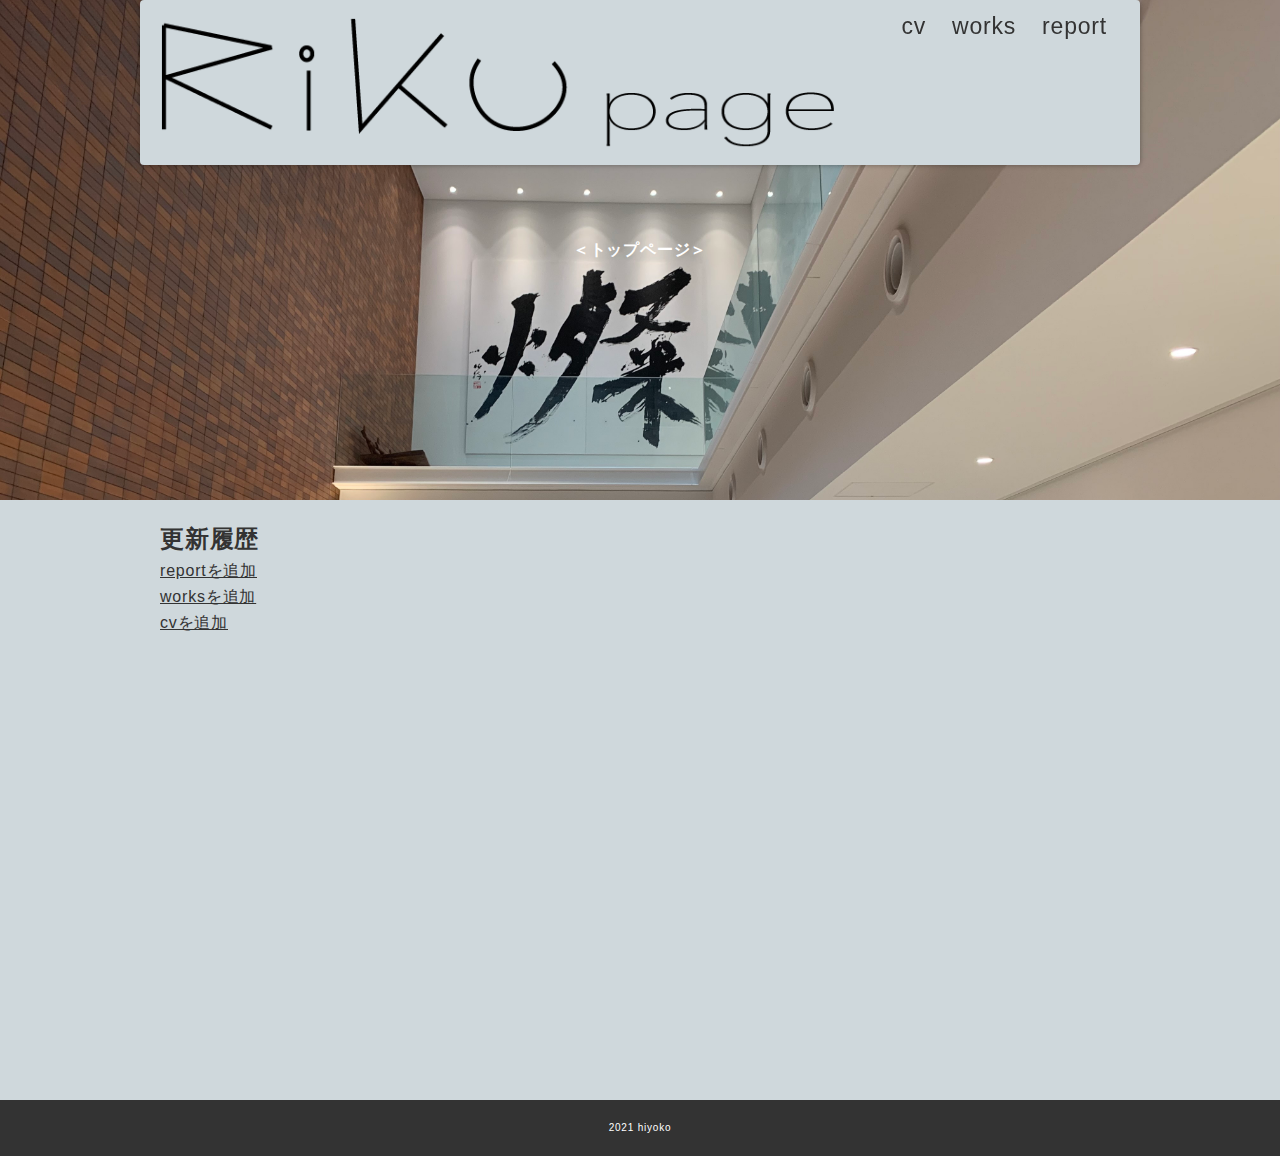
<file: index.html>
<!DOCTYPE html>
<html lang="ja">
<head>
  <meta charset="UTF-8">
  <meta http-equiv="X-UA-Compatible" content="IE=edge">
  <meta name="viewport" content="width=device-width, initial-scale=1.0">
  <link rel="stylesheet" href="./css/style.css">
  <title>トップページ</title>
</head>
<body>
  
  <header>
    <div class="inner">
      <p id="header_logo">
        <a href="./index.html"><img src="./images/rogo2.png" alt=""></a>
      </p>
      <ul id="global_menu">
        <li><a href="./cv.html">cv</a></li>
        <li><a href="./works/index.html">works</a></li>
        <li><a href="./reports/index.html">report</a></li>
      </ul>
    </div>
  </header>

  <section>
    <!-- 空の要素だけどcssで背景を設定している -->
    <div class="top_eye_catch">
      ＜トップページ＞
    </div>
    <div class="contents">
      <h2>更新履歴</h2>
      <ul>
        <li><a href="./reports/report01.html">reportを追加</a></li>
        <li><a href="./works/work01.html">worksを追加</a></li>
        <li><a href="./cv.html">cvを追加</a></li>
      </ul>

      
    </div>
  </section>

  <footer>
    2021 hiyoko
  </footer>


</body>
</html>
</file>
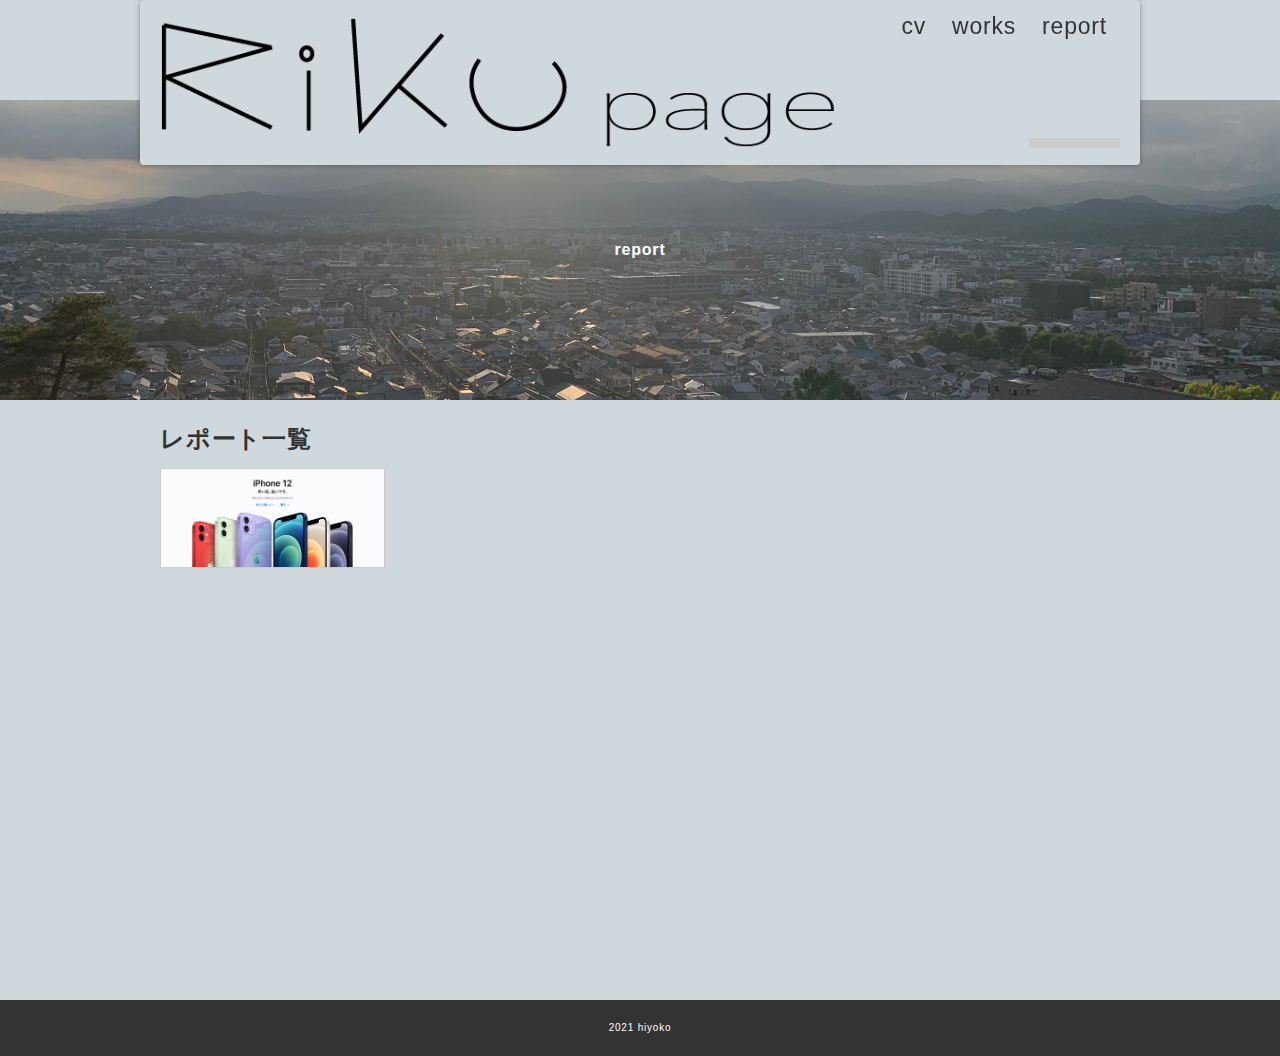
<file: reports/index.html>
<!DOCTYPE html>
<html lang="ja">
<head>
  <meta charset="UTF-8">
  <meta http-equiv="X-UA-Compatible" content="IE=edge">
  <meta name="viewport" content="width=device-width, initial-scale=1.0">
  <!-- トップページとはリンクが変わるので注意 -->
  <link rel="stylesheet" href="../css/style.css">
  <title>レポート一覧ページ</title>
</head>
<body class="contents_page">
  
  <header>
    <div class="inner">
      <p id="header_logo">
        <a href="../index.html"><img src="../images/rogo2.png" alt=""></a>
      </p>
      <ul id="global_menu">
        <!-- トップページとはリンクが変わるので注意 -->
        <li><a href="../cv.html">cv</a></li>
        <li><a href="../works/index.html">works</a></li>
        <li class="current"><a href="./index.html">report</a></li>
      </ul>
    </div>
  </header>

  <section>
    <!-- 空の要素だけどcssで背景を設定している -->
    <div class="report_eye_catch">
      report
    </div>
    <div class="contents">
      <h2>レポート一覧</h2>
      <ul class="thumb_list">
        <li><a href="./report01.html"><img src="./images/NZCK70EgzSZEK9c1624603187_1624603196.png" alt="サムネイル"></a></li>
      </ul>
    </div>
  </section>

  <footer>
    2021 hiyoko
  </footer>


</body>
</html>
</file>
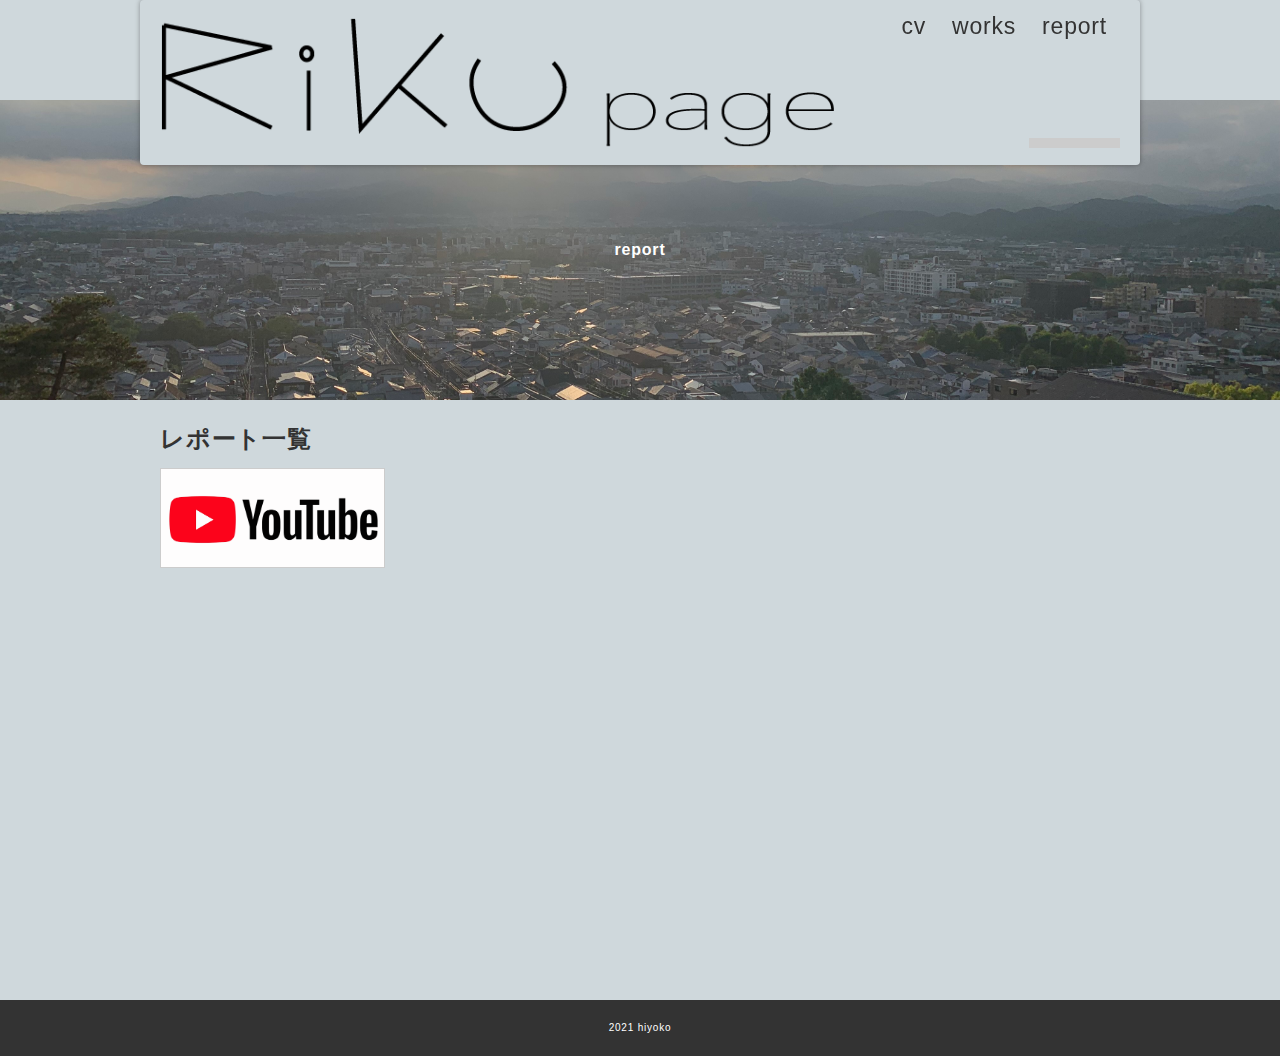
<file: works/index.html>
<!DOCTYPE html>
<html lang="ja">
<head>
  <meta charset="UTF-8">
  <meta http-equiv="X-UA-Compatible" content="IE=edge">
  <meta name="viewport" content="width=device-width, initial-scale=1.0">
  <!-- トップページとはリンクが変わるので注意 -->
  <link rel="stylesheet" href="../css/style.css">
  <title>レポート一覧ページ</title>
</head>
<body class="contents_page">
  
  <header>
    <div class="inner">
      <p id="header_logo">
        <a href="../index.html"><img src="../images/rogo2.png" alt=""></a>
      </p>
      <ul id="global_menu">
        <!-- トップページとはリンクが変わるので注意 -->
        <li><a href="../cv.html">cv</a></li>
        <li><a href="../works/index.html">works</a></li>
        <li class="current"><a href="../reports/index.html">report</a></li>
      </ul>
    </div>
  </header>

  <section>
    <!-- 空の要素だけどcssで背景を設定している -->
    <div class="report_eye_catch">
      report
    </div>
    <div class="contents">
      <h2>レポート一覧</h2>
      <ul class="thumb_list">
        <li><a href="./report01.html"><img src="./images/00.png" alt="サムネイル"></a></li>
      </ul>
    </div>
  </section>

  <footer>
    2021 hiyoko
  </footer>


</body>
</html>
</file>
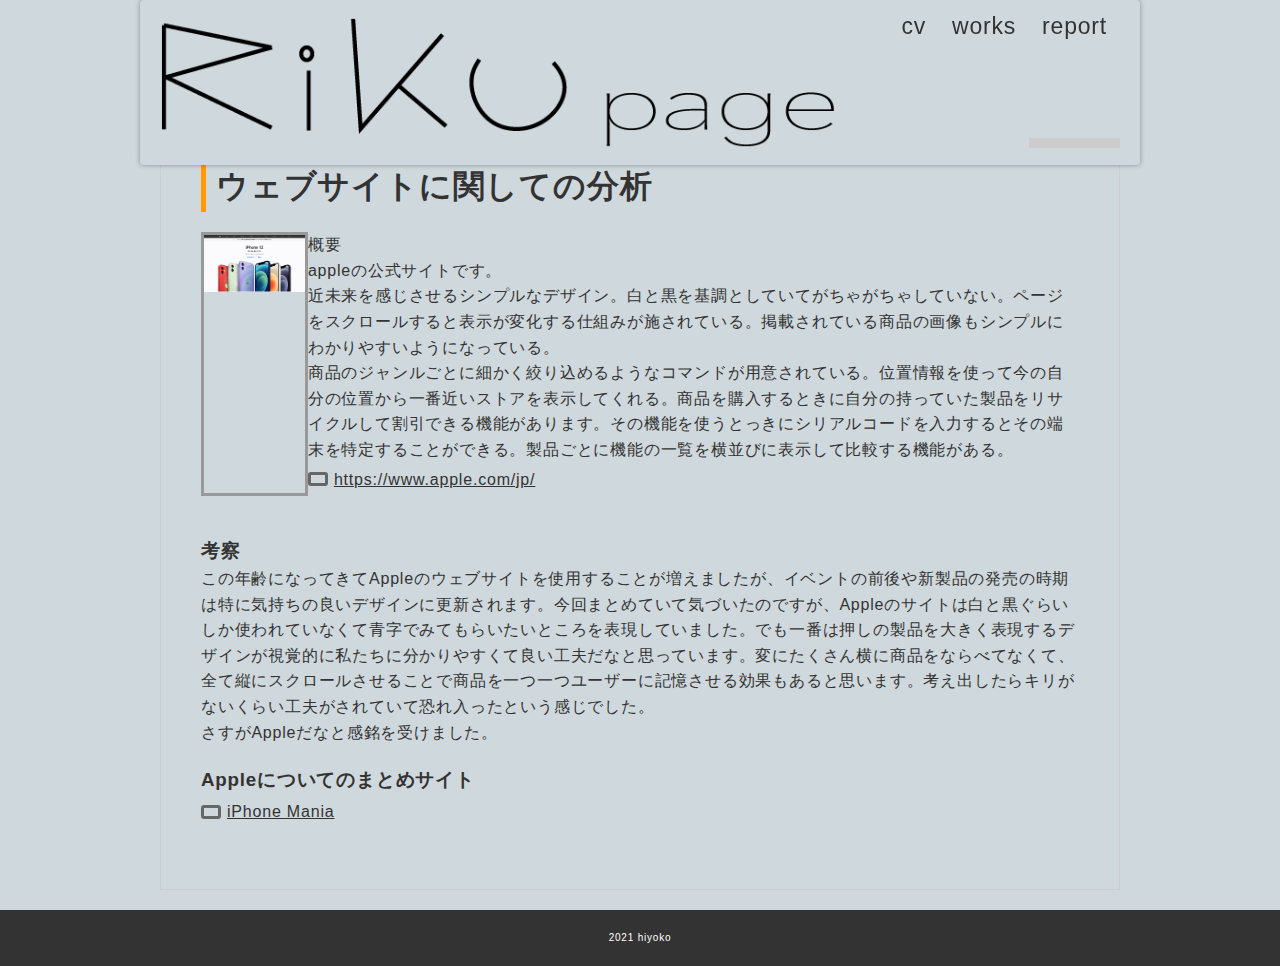
<file: reports/report01.html>
<!DOCTYPE html>
<html lang="ja">
<head>
  <meta charset="UTF-8">
  <meta http-equiv="X-UA-Compatible" content="IE=edge">
  <meta name="viewport" content="width=device-width, initial-scale=1.0">
  <!-- トップページとはリンクが変わるので注意 -->
  <link rel="stylesheet" href="../css/style.css">
  <title>レポート一覧ページ</title>
</head>
<body class="contents_page">
  
  <header>
    <div class="inner">
      <p id="header_logo">
        <a href="../index.html"><img src="../images/rogo2.png" alt=""></a>
      </p>
      <ul id="global_menu">
        <!-- トップページとはリンクが変わるので注意 -->
        <li><a href="../cv.html">cv</a></li>
        <li><a href="../works/index.html">works</a></li>
        <li class="current"><a href="./index.html">report</a></li>
      </ul>
    </div>
  </header>

  <section>

    <div class="contents">
      <div class="report">
        <h1>ウェブサイトに関しての分析</h1>
        
        <div class="outline">
          <div class="pic">
            <img src="./images/NZCK70EgzSZEK9c1624603187_1624603196.png" alt="">
          </div>
          <div class="txt">
            <p>概要</p>
            <p>
              appleの公式サイトです。<br>
              近未来を感じさせるシンプルなデザイン。白と黒を基調としていてがちゃがちゃしていない。ページをスクロールすると表示が変化する仕組みが施されている。掲載されている商品の画像もシンプルにわかりやすいようになっている。<br>
              商品のジャンルごとに細かく絞り込めるようなコマンドが用意されている。位置情報を使って今の自分の位置から一番近いストアを表示してくれる。商品を購入するときに自分の持っていた製品をリサイクルして割引できる機能があります。その機能を使うとっきにシリアルコードを入力するとその端末を特定することができる。製品ごとに機能の一覧を横並びに表示して比較する機能がある。
            </p>
            <a class="ex_link" href="https://www.apple.com/jp/" target="_blank">https://www.apple.com/jp/</a>
          </div>
        </div>

        <div class="mb_m">
          <h3>考察</h3>
          <p>
            この年齢になってきてAppleのウェブサイトを使用することが増えましたが、イベントの前後や新製品の発売の時期は特に気持ちの良いデザインに更新されます。今回まとめていて気づいたのですが、Appleのサイトは白と黒ぐらいしか使われていなくて青字でみてもらいたいところを表現していました。でも一番は押しの製品を大きく表現するデザインが視覚的に私たちに分かりやすくて良い工夫だなと思っています。変にたくさん横に商品をならべてなくて、全て縦にスクロールさせることで商品を一つ一つユーザーに記憶させる効果もあると思います。考え出したらキリがないくらい工夫がされていて恐れ入ったという感じでした。 <br>
            さすがAppleだなと感銘を受けました。
          </p>
        </div>

        <div class="mb_m">
          <h3>Appleについてのまとめサイト</h3>
          <a class="ex_link" href="https://iphone-mania.jp" target="_blank">iPhone Mania</a>
          <div>


        
      </div>

    </div>
  </section>

  <footer>
    2021 hiyoko
  </footer>


</body>
</html>
</file>
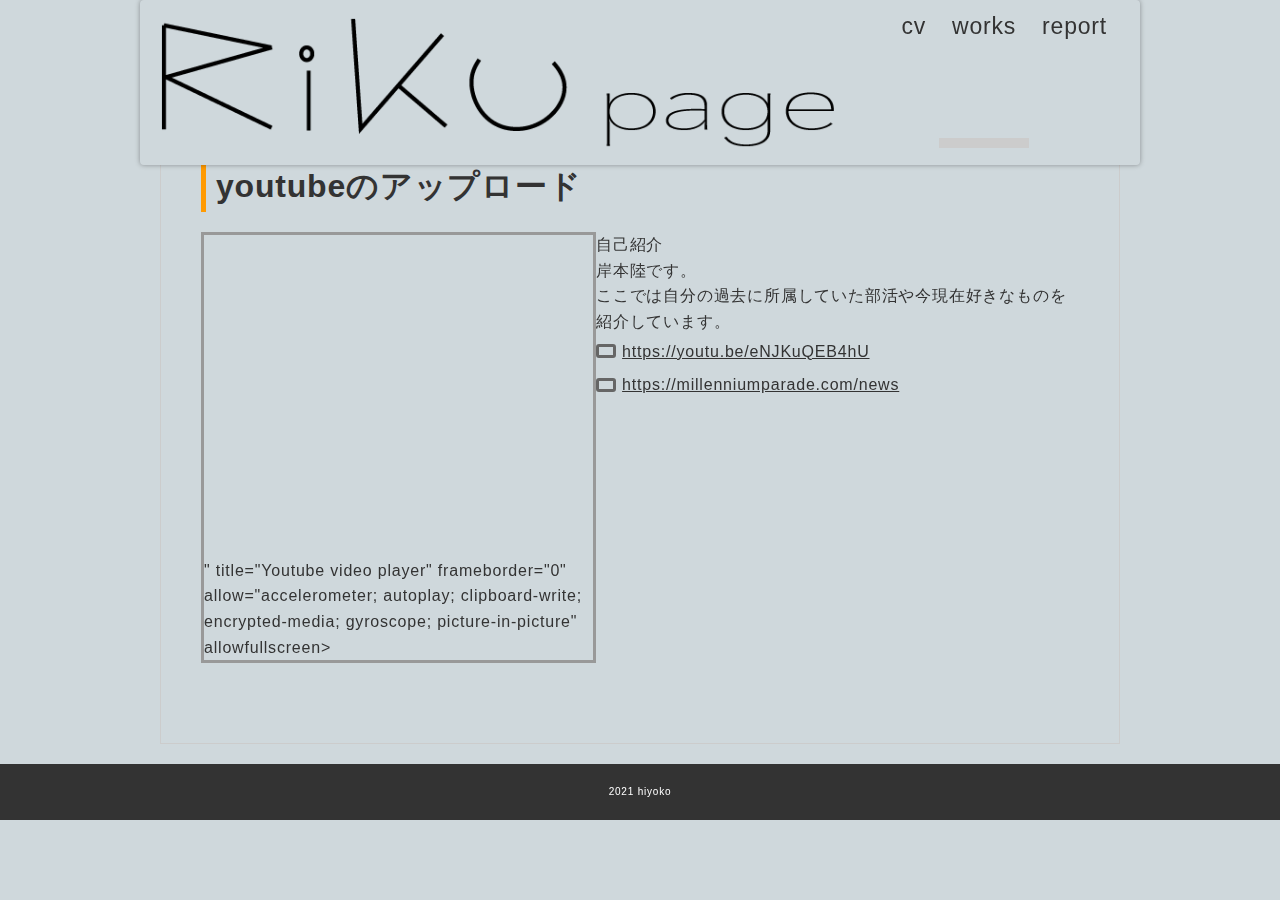
<file: works/report01.html>
<!DOCTYPE html>
<html lang="ja">
<head>
  <meta charset="UTF-8">
  <meta http-equiv="X-UA-Compatible" content="IE=edge">
  <meta name="viewport" content="width=device-width, initial-scale=1.0">
  <!-- トップページとはリンクが変わるので注意 -->
  <link rel="stylesheet" href="../css/style.css">
  <title>レポート一覧ページ</title>
</head>
<body class="contents_page">
  
  <header>
    <div class="inner">
      <p id="header_logo">
        <a href="../index.html"><img src="../images/rogo2.png" alt=""></a>
      </p>
      <ul id="global_menu">
        <!-- トップページとはリンクが変わるので注意 -->
        <li><a href="../cv.html">cv</a></li>
        <li class="current"><a href="../works/index.html">works</a></li>
        <li><a href="./index.html">report</a></li>
      </ul>
    </div>
  </header>

  <section>
    <div class="outline">
    <div class="contents">
      <div class="report">
        <h1>youtubeのアップロード</h1>
        
        
        <div class="outline">
          <div class="pic">
            <iframe width="390" height="315" src="https://www.youtube.com/embed/eNJKuQEB4hU" title="YouTube video player" frameborder="0" allow="accelerometer; autoplay; clipboard-write; encrypted-media; gyroscope; picture-in-picture" allowfullscreen></iframe>" title="Youtube video player" frameborder="0" allow="accelerometer; autoplay; clipboard-write; encrypted-media; gyroscope; picture-in-picture" allowfullscreen></iframe>
          </div>
          <div class="txt">
            <p>自己紹介</p>
            <p>
              岸本陸です。<br>
              ここでは自分の過去に所属していた部活や今現在好きなものを紹介しています。
            </p>
            <a class="ex_link" href="https://youtu.be/eNJKuQEB4hU" target="_blank">https://youtu.be/eNJKuQEB4hU</a>
            <a class="ex_link" href="https://millenniumparade.com/news" target="_blank">https://millenniumparade.com/news</a>
          </div>
        </div>

        
      </div>

    </div>
  </section>

  <footer>
    2021 hiyoko
  </footer>


</body>
</html>
</file>
<file: css/style.css>
@charset "UTF-8";
/*======================================================
基本
======================================================*/
* {
  box-sizing: border-box;
  margin: 0;
  padding: 0;
}

html {
  font-size: 62.5%;
}

html,
body {
  height: 100%;
  font-feature-settings: "palt";
  background-color: #CFD8DC;
  position: relative;
}

body {
  font-size: 1.6rem;
  line-height: 1.6;
  font-family: "游ゴシック体", YuGothic, "游ゴシック", "Yu Gothic", "ヒラギノ角ゴ ProN W3", "Hiragino Kaku Gothic ProN", "メイリオ", Meiryo, sans-serif;
  color: #333333;
  letter-spacing: 0.05em;
}

body.contents_page {
  padding-top: 100px;
}

a {
  color: inherit;
  transition: 0.3s opacity;
}

a:hover {
  opacity: 0.7;
}

img {
  max-width: 100%;
  height: auto;
}

li {
  list-style: none;
}

@media (min-width: 901px) {
  .sp_only {
    display: none !important;
  }
}

@media (max-width: 900px) {
  .pc_only {
    display: none !important;
  }
}

/*======================================================
header
======================================================*/
header {
  position: fixed;
  z-index: 2;
  max-width: 1000px;
  top: 0;
  left: 0;
  right: 0;
  margin: auto;
}

header a {
  display: block;
  text-decoration: none;
}

header .inner {
  display: flex;
  background-color: #CFD8DC;
  justify-content: space-between;
  padding: 15px 20px;
  box-shadow: 0px 0px 5px rgba(0, 0, 0, 0.35);
  border-radius: 4px;
  margin: 20;
}

/*======================================================
footer
======================================================*/
footer {
  background-color: #333;
  color: #fff;
  text-align: center;
  padding: 20px;
  font-size: 10px;
}

/*======================================================
コンテンツ
======================================================*/
#header_logo img {
  display: block;
}

#global_menu {
  display: flex;
  font-size: 23px;
  position: relative;
}

#global_menu a {
  padding: 0px 13px;
  line-height: 1;
  position: relative;
}

#global_menu li {
  position: relative;
}

#global_menu li.current::before {
  content: "";
  bottom: 2px;
  position: absolute;
  width: 100%;
  height: 10px;
  background-color: #ccc;
}

.top_eye_catch {
  height: 500px;
  background-image: url(../images/IMG_2478.jpeg);
  background-size: cover;
  background-position: center center;
  background-attachment: fixed;
  display: flex;
  align-items: center;
  justify-content: center;
  color: #fff;
  font-weight: bold;
}

.report_eye_catch {
  height: 300px;
  background-image: url(../images/IMG_2455.jpeg);
  background-size: cover;
  background-position: center center;
  display: flex;
  align-items: center;
  justify-content: center;
  color: #fff;
  font-weight: bold;
}

.contents {
  max-width: 1000px;
  min-height: 600px;
  padding: 20px;
  margin: auto;
}

.thumb_list {
  display: flex;
  flex-wrap: wrap;
  margin: 0 -10px;
}

.thumb_list li {
  width: 25%;
  height: 120px;
  padding: 10px;
}

.thumb_list li a {
  display: block;
  height: 100%;
}

.thumb_list li a img {
  display: block;
  border: 1px solid #ccc;
  width: 100%;
  height: 100%;
  object-fit: cover;
  object-position: center center;
}

/*======================================================
report
======================================================*/
.report {
  border: 1px solid #ccc;
  padding: 40px;
}

.report .outline {
  margin-bottom: 40px;
  display: flex;
}

.report .outline .pic {
  width: 45%;
  border: 3px solid #999;
}

.outline.pic iframe
.report .outline .txt {
  flex: 1;
  padding-left: 20px;
}

.report h1 {
  margin-bottom: 20px;
  padding-left: 10px;
  border-left: 5px solid #ff9a02;
}

.ex_link {
  display: inline-block;
  position: relative;
  padding: 4px;
  padding-left: 26px;
}

.ex_link::before {
  box-sizing: border-box;
  content: "";
  display: block;
  width: 20px;
  height: 14px;
  border: 3px solid #666;
  border-radius: 3px;
  position: absolute;
  left: 0;
  top: 0;
  bottom: 0;
  margin: auto;
}

/*======================================================
汎用
======================================================*/
.mb_m {
  margin-bottom: 20px;
}
/*======================================================
case1
======================================================*/
 
#case1{
  border-left: 1px solid #000;
  margin-left: 30px;
  }
  
 #case1 li{
  display: flex;
  align-items: flex-start;
  margin-bottom: 14px;
 }
  
 #case1 li .year{
  width: 80px;
  display: flex;
  align-items: center;
 }
  
 #case1 li .year::before{
  content: '';
  display: block;
  position: relative;
  width: 14px;
  height: 14px;
  border-radius: 7px;
  background-color: #ff9a02;
  left: -7px;
  margin-right: 5px;
 }
  
 #case1 li .date{
  width: 60px;
 }
  
 #case1 li .content{
  flex: 1;
 }
 /*======================================================
case2
======================================================*/

#case2 li{
  display: flex;
  background-color: rgb(0,0,225);
  padding-bottom: 20px;
}

#case2 li .year{
  background-color: rgb(225,0,0);
  width: 100px;
  font-size: 20px;
  font-weight: bold;
}

#case2 li .content{
  background-color: rgb(0,225,0);
  flex: 1;
}
</file>
